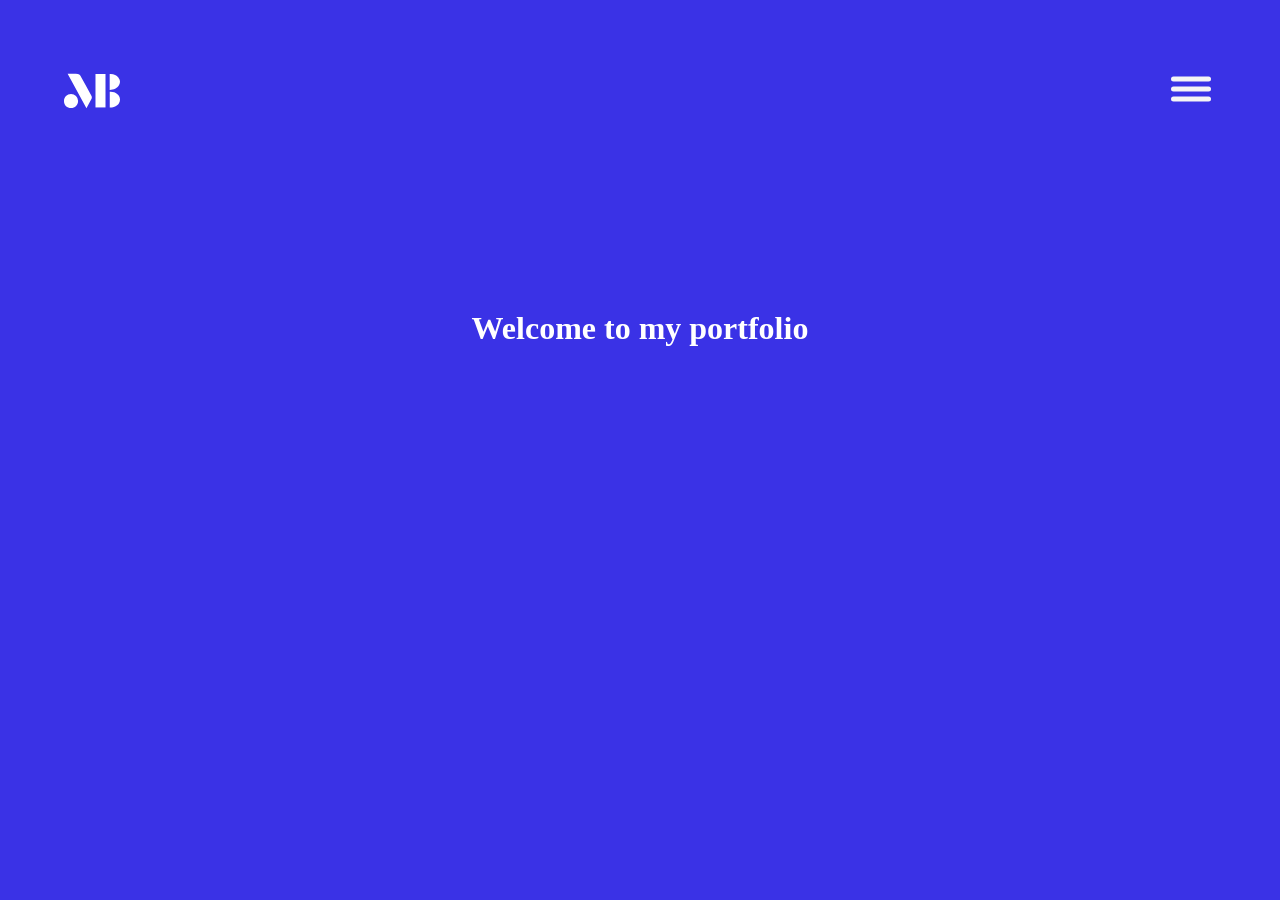
<file: index.html>
<!DOCTYPE html>
<html lang="en">

<head>
    <meta charset="UTF-8">
    <meta http-equiv="X-UA-Compatible" content="IE=edge">
    <meta name="viewport" content="width=device-width, initial-scale=1.0">
    <link rel="stylesheet" href="styles/styles.css">
    <script defer src="javascript/script.js"></script>
    <title>Marnie Benalia portfolio</title>
</head>

<body>
    <div class="container">
        <div class="v-slider-bloc">
        <div class="navbar">
            <svg class="logo" data-name="Calque 1" xmlns="http://www.w3.org/2000/svg"  viewBox="0 0 409.84 251.7"><title>LOGO</title><path d="M519.48,423.39H446.17V178.72h73.31Z" transform="translate(-215.75 -177.28)"/><path d="M242.28,177.51c28.66,0,52-.78,75.33.53,6,.34,14,5.91,17.11,11.36q42.22,74.88,82.55,150.84c2.9,5.46,2.89,14.92.12,20.49-11,22.1-23.6,43.4-37.42,68.24Z" transform="translate(-215.75 -177.28)"/><path d="M267.18,324.53a51.44,51.44,0,0,1,51.63,50.67c.45,29.33-22.59,52.91-51.53,52.75s-51.21-22.1-51.53-50.54C215.41,347.58,237.7,324.66,267.18,324.53Z" transform="translate(-215.75 -177.28)"/><path d="M550.69,309.37c39.34-3.32,73.39,21.89,74.78,54.9,1.42,33.87-30.09,59.62-74.78,59.74Z" transform="translate(-215.75 -177.28)"/><path d="M550.26,295.36V178.47c26.7-2.28,48.63,6.12,64.5,27.28,12.34,16.46,14.69,34.94,4.17,53.67C604.11,285.79,579.32,292.69,550.26,295.36Z" transform="translate(-215.75 -177.28)"/></svg>
                <div class="ham-menu">
                    <button class="hm-button" aria-controls="primary-navigation" aria-expanded="false">
                        <svg class="ham" viewbox=" 0 0 100 100" width="50">
                            <rect class="line top" 
                                  width="80" height="10"
                                   x="10" y="25" rx="5"> <!--rx= arrondir les bords -->
                            </rect>
                            <rect class="line middle" 
                                  width="80" height="10"
                                  x="10" y="45" rx="5">
                            </rect>
                            <rect class="line bottom" 
                                  width="80" height="10"
                                  x="10" y="65" rx="5">
                            </rect>
                        </svg>
                    </button>
                </div>
                </div>
                <ul class="menu-nav">
                    <li>homepage</li>
                    <li>présentation</li>
                    <li>contacts</li>
               </ul>
                   <h1>Welcome to my portfolio</h1>
</div>


        <div class="v-slider-bloc">
            <div class="picture">
                <img class="photo" src="images/cadrewhithphoto.png">
            </div>
        </div>

        <div class="v-slider-bloc">           
             <h2>Me, Myself and I</h2>
            <p>Je m’appelle Marnie et je suis illustratrice de formation. 
                Ayant fait mes études à la haute école Albert Jacquard en infographie, 
                j’ai pu acquérir des compétences diverses et variées dans <b>Photoshop</b>, <b>Illustrator</b> et <b>Indesign</b>.
                
                Par la suite, j’ai élargi mes compétences à l’identité visuelle et au packaging. 
                Et en 2023, j’ai suivi une formation de 7 mois pour apprendre le web development. J’ai pu ainsi ainsi apprendre des languages tels que : HTML, CSS/SCSS, JAVASCRIPT et REACT.
                Je suis une personne qui aime avoir des compétences multiples 
                plutôt que d’être spécialisée dans un domaine.
                
                Je suis une rêveuse passionnée qui veut toujours en apprendre plus, 
                qui aime par dessus tout rire à une bonne blague et s’investir à fond 
                dans les projets qui lui tiennent à cœur !</p>


        </div>
        <div class="v-slider-bloc">
            <ul classname="menu-contact">
                <li>behance</li>
                <li>github</li>
                <li>linkedin</li>
           </ul>
        </div>

    </div>

</body>
</html>
</file>
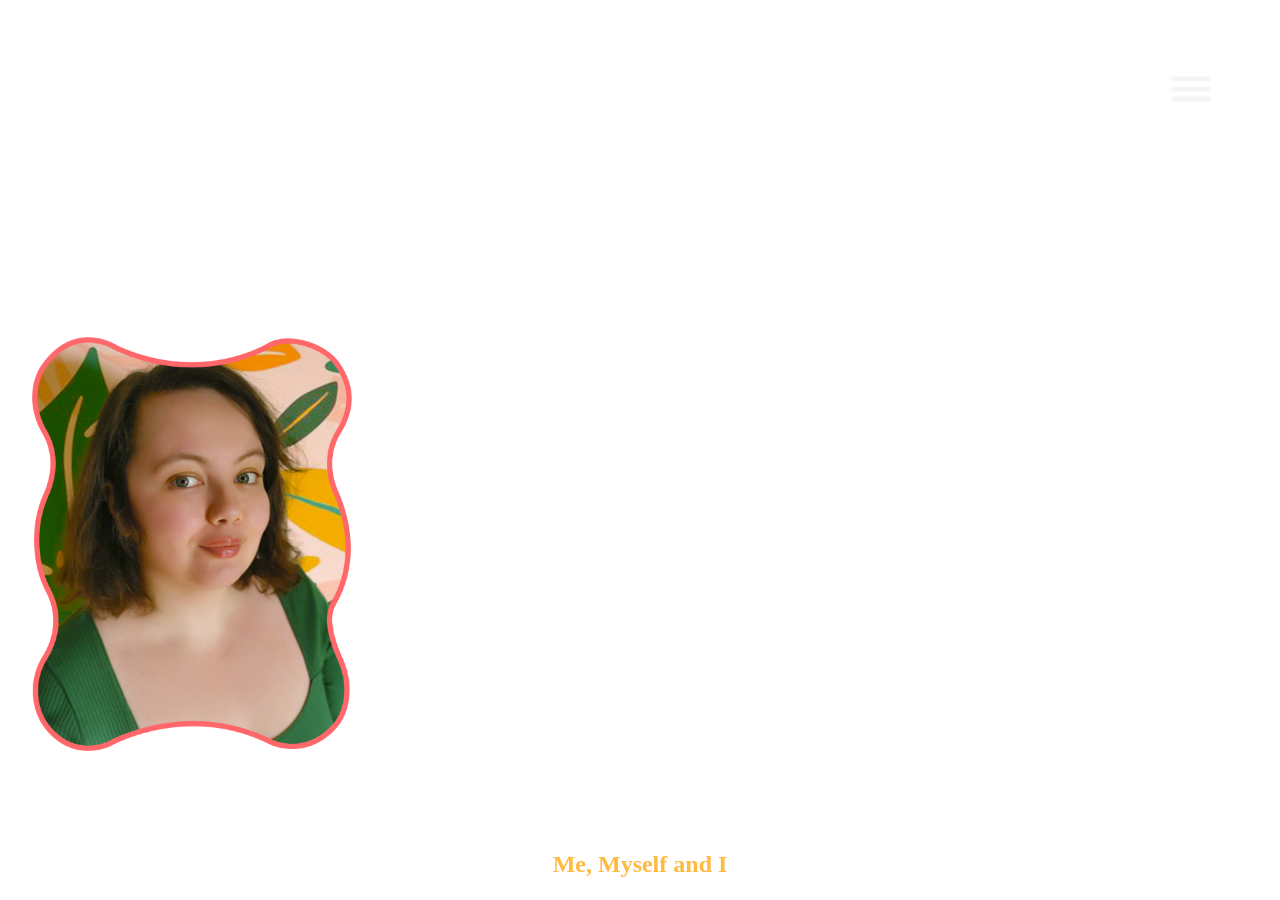
<file: index2.html>
<!DOCTYPE html>
<html lang="en">

<head>
    <meta charset="UTF-8">
    <meta http-equiv="X-UA-Compatible" content="IE=edge">
    <meta name="viewport" content="width=device-width, initial-scale=1.0">
    <link rel="stylesheet" href="styles/styles.css">
    <script defer src="javascript/script.js"></script>
    <title>Marnie Benalia portfolio</title>
</head>

<body>
    <div class="container">

        <section class="homepage">
            <div class="slider-bar">
            <div class="navbar">
            <svg class="logo" data-name="Calque 1" xmlns="http://www.w3.org/2000/svg"  viewBox="0 0 409.84 251.7"><title>LOGO</title><path d="M519.48,423.39H446.17V178.72h73.31Z" transform="translate(-215.75 -177.28)"/><path d="M242.28,177.51c28.66,0,52-.78,75.33.53,6,.34,14,5.91,17.11,11.36q42.22,74.88,82.55,150.84c2.9,5.46,2.89,14.92.12,20.49-11,22.1-23.6,43.4-37.42,68.24Z" transform="translate(-215.75 -177.28)"/><path d="M267.18,324.53a51.44,51.44,0,0,1,51.63,50.67c.45,29.33-22.59,52.91-51.53,52.75s-51.21-22.1-51.53-50.54C215.41,347.58,237.7,324.66,267.18,324.53Z" transform="translate(-215.75 -177.28)"/><path d="M550.69,309.37c39.34-3.32,73.39,21.89,74.78,54.9,1.42,33.87-30.09,59.62-74.78,59.74Z" transform="translate(-215.75 -177.28)"/><path d="M550.26,295.36V178.47c26.7-2.28,48.63,6.12,64.5,27.28,12.34,16.46,14.69,34.94,4.17,53.67C604.11,285.79,579.32,292.69,550.26,295.36Z" transform="translate(-215.75 -177.28)"/></svg>
                <div class="ham-menu">
                    <button class="hm-button" aria-controls="primary-navigation" aria-expanded="false">
                        <svg class="ham" viewbox=" 0 0 100 100" width="50">
                            <rect class="line top" 
                                  width="80" height="10"
                                   x="10" y="25" rx="5"> <!--rx= arrondir les bords -->
                            </rect>
                            <rect class="line middle" 
                                  width="80" height="10"
                                  x="10" y="45" rx="5">
                            </rect>
                            <rect class="line bottom" 
                                  width="80" height="10"
                                  x="10" y="65" rx="5">
                            </rect>
                        </svg>
                    </button>
                </div>
                </div>
               <ul class="menu-nav">
                <li>homepage</li>
                <li>présentation</li>
                <li>contacts</li>
           </ul>
               <h1>Welcome to my portfolio</h1>
            </div>
        </section>

        <section class="presentation">
            <div class="slider-bar">
                <div class="picture">
                    <img class="photo" src="images/cadrewhithphoto.png">
                </div>
                <h2>Me, Myself and I</h2>
                <p>Je m’appelle Marnie et je suis illustratrice de formation. 
                    Ayant fait mes études à la haute école Albert Jacquard en infographie, 
                    j’ai pu acquérir des compétences diverses et variées dans Photoshop, Illustrator et Indesign.
                    
                    Par la suite, j’ai élargi mes compétences à l’identité visuelle et au packaging. 
                    Et en 2023, j’ai suivi une formation de 7 mois pour apprendre le web development. J’ai pu ainsi ainsi apprendre des languages tels que : HTML, CSS/SCSS, JAVASCRIPT et REACT.
                    Je suis une personne qui aime avoir des compétences multiples 
                    plutôt que d’être spécialisée dans un domaine.
                    
                    Je suis une rêveuse passionnée qui veut toujours en apprendre plus, 
                    qui aime par dessus tout rire à une bonne blague et s’investir à fond 
                    dans les projets qui lui tiennent à cœur !</p>

            </div>

        </section>

        <section class="contact">
            <div class="slider-bar">
                <ul classname="menu-contact">
                    <li>behance</li>
                    <li>github</li>
                    <li>linkedin</li>
               </ul>
            </div>
        </section>

    </div>
</body>
</html>
</file>
<file: styles/styles.css>
@import url("https://fonts.googleapis.com/css2?family=Archivo:wght@100&display=swap");
@import url("https://fonts.googleapis.com/css2?family=Fraunces:wght@600&display=swap");
::before, ::after {
  box-sizing: border-box;
  /*   margin:0;
     padding:0;*/
}

* {
  margin: 0;
  padding: 0;
}

.container {
  height: 100vh;
  overflow-y: scroll;
  scroll-snap-type: y mandatory;
}

.v-slider-bloc {
  /* display: flex;
   justify-content: center;
   align-items: center;*/
  height: 120vh;
  scroll-snap-align: center;
}

.v-slider-bloc:nth-child(1) {
  background-color: #3A32E6;
}

.v-slider-bloc:nth-child(2) {
  background-color: #FFC9CA;
}

.v-slider-bloc:nth-child(4) {
  background-color: #FFBA3F;
}

ul {
  list-style-type: none;
}

h1 {
  color: white;
  text-align: center;
  padding-top: 4em;
}

.logo {
  fill: white;
  width: 3.5em;
}

.navbar {
  padding: 5%;
  display: flex;
  justify-content: space-between;
}

.menu-nav {
  list-style-type: none;
  text-align: center;
  color: white;
  position: absolute;
  font-family: "Archivo";
  background-color: #3A32E6;
  font-weight: 800;
  margin-left: -200%;
  transition: all 0.7s;
  padding: 2%;
  width: 100%;
  text-transform: uppercase;
}

li {
  padding: 2%;
}

button {
  background: transparent;
  border: none;
  /*border:10px solid;
  border-radius: 1rem;*/
}
button:hover {
  cursor: pointer;
}

.hm-button .line {
  transition: y 200ms ease-in 200ms, rotate 200ms ease-in, opacity 0ms 200ms;
  transform-origin: center;
  fill: whitesmoke;
}

.hm-button[aria-expended=true] .line {
  transition: y 200ms ease-in 200ms, rotate 200ms ease-in 200ms, opacity 0ms 200ms;
}

.hm-button[aria-expended=true] :is(.top, .bottom) {
  y: 45;
}

/* 
.hm-button[aria-expended="true"] .top{
    transform: translateY(20px);
}
.hm-button[aria-expended="true"] .bottom{
    transform: translateY(-20px);
}*/
.hm-button[aria-expended=true] .top {
  rotate: 45deg;
}

.hm-button[aria-expended=true] .middle {
  opacity: 0;
}

.hm-button[aria-expended=true] .bottom {
  rotate: -45deg;
}

.photo {
  width: 20em;
  padding: 2em;
}

h2 {
  text-align: center;
  color: #FFBA3F;
  padding-top: 5%;
}

p {
  font-family: "Archivo";
  font-size: 20px;
  text-align: justify;
  padding: 10%;
}

/*.contact {
    width:100%;
    height:100%;
    background-color: h.$jaune;
}*//*# sourceMappingURL=styles.css.map */
</file>
